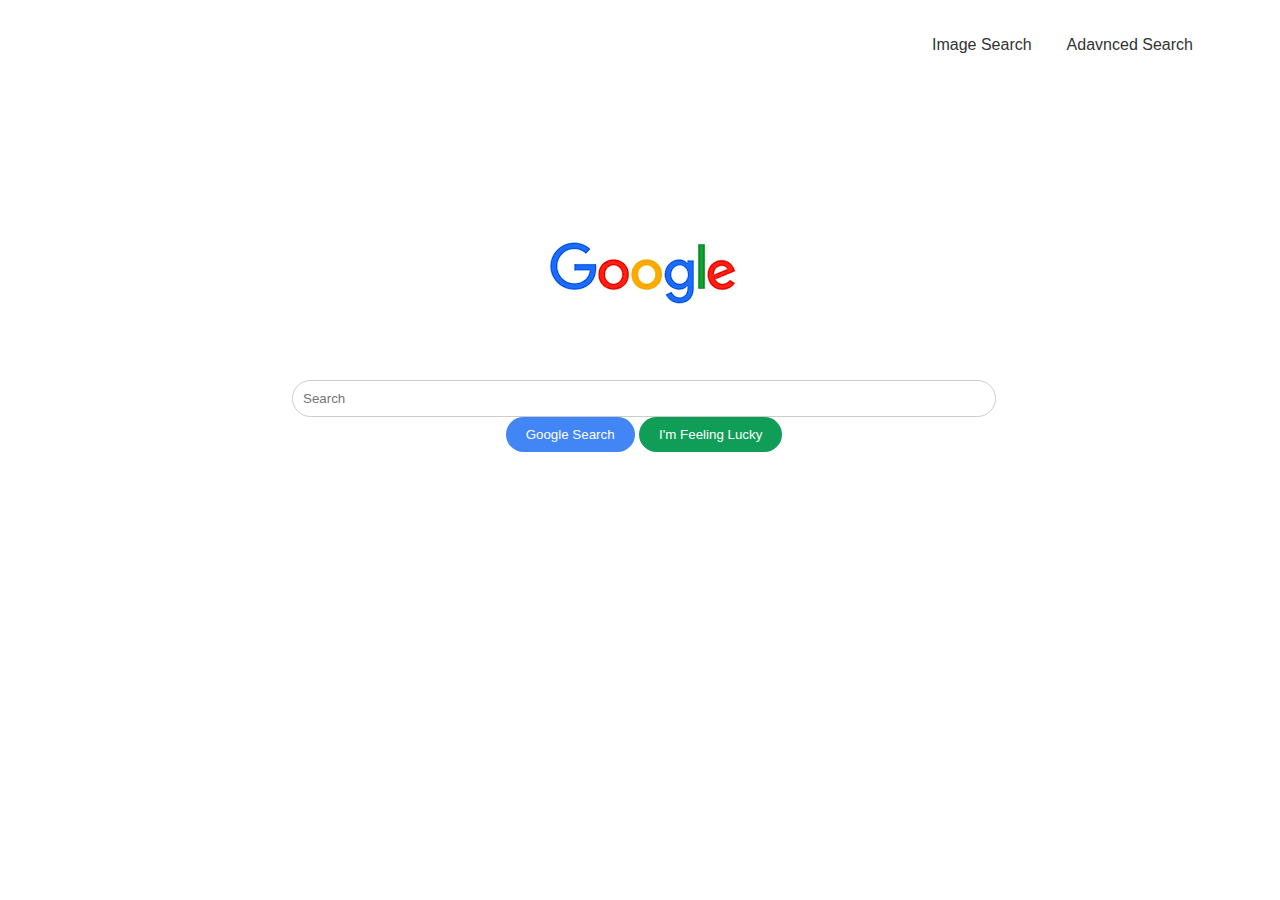
<file: index.html>
<!DOCTYPE html>
<html lang="en">

<head>
    <meta charset="UTF-8">
    <meta name="viewport" content="width=device-width, initial-scale=1.0">
    <title>search</title>
    <link rel="stylesheet" href="style.css">
</head>

<body>
    <div id="main">

        <div class="nav">
            <ul class="links">
                <li><a href="Images.html">Image Search</a></li>
                <li><a href="AdvancedSearch.html">Adavnced Search</a></li>
            </ul>
        </div>

        <div id="logo">
            <img src="img.png" alt="logo">
        </div>

        <!--<h1 class="logo">
            <span id="blue">G</span>
            <span id="red">o</span>
            <span id="orange">o</span>
            <span id="blue">g</span>
            <span id="green">l</span>
            <span id="red">e</span>
        </h1>-->

        <div id="search">
            <form action="https://google.com/search">
                <input type="text" name="q" id="search-input" placeholder="Search"> 
                <div class="buttons">
                    <input type="submit" value="Google Search" id="search-button" name="btnK">
                    <input type="submit" value="I'm Feeling Lucky" id="lucky-button" name="btnI">
                </div>
            </form>
        </div>


    </div>

</body>

</html>
</file>
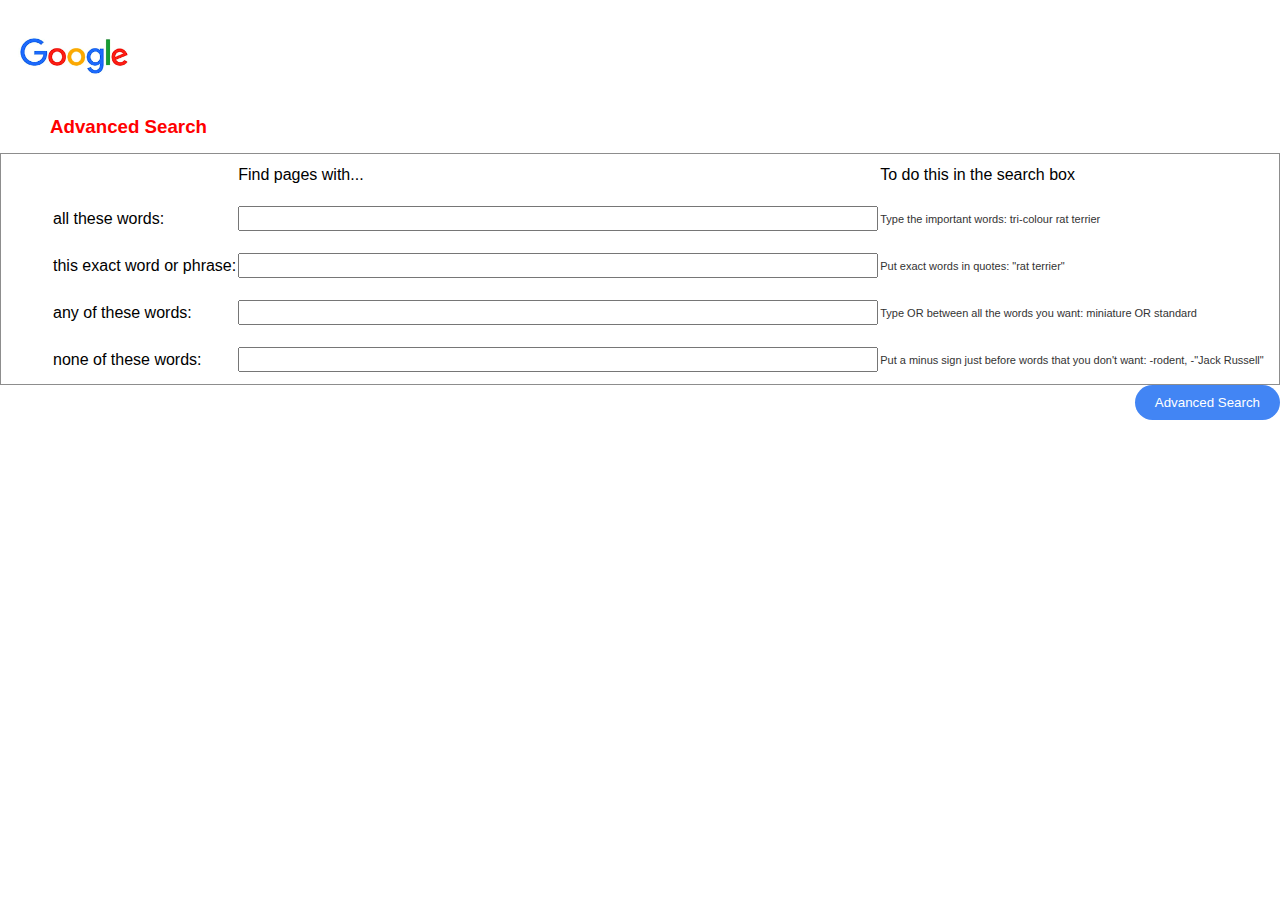
<file: AdvancedSearch.html>
<!DOCTYPE html>
<html lang="en">

<head>
    <meta charset="UTF-8">
    <meta name="viewport" content="width=device-width, initial-scale=1.0">
    <title>Advanced Search</title>
    <link rel="stylesheet" href="style.css">
</head>

<body>
        <div id="logo1">
            <a href="index.html">
                <img src="img.png" alt="logo">
            </a>
        </div>

        <div id="header">
            <h3 id="red-color">Advanced Search</h3>
        </div>
            

    
<div id="table">
    
    
    <table class="search-table">
        <thead><th>
            <td>Find pages with...</td>
            <td>To do this in the search box</td>
        </th>
    </thead>
        <tr>
            <td>all these words:</td>
            <td><input type="text" id="search-bar" name="as_q"></td>
            <td id="info">Type the important words: tri-colour rat terrier</td>
        </tr>
        <tr>
            <td>this exact word or phrase:</td>
            <td><input type="text" id="search-bar" name="as_epq"></td>
            <td id="info">Put exact words in quotes: "rat terrier"</td>
        </tr>
        <tr>
            <td>any of these words:</td>
            <td><input type="text" id="search-bar" name="as_oq"></td>
            <td id="info">Type OR between all the words you want: miniature OR standard</td>
        </tr>
        <tr>
            <td>none of these words:</td>
            <td><input type="text" id="search-bar" name="as_eq"></td>
            <td id="info">Put a minus sign just before words that you don't want: -rodent, -"Jack Russell"</td>
        </tr>
    </table>
</div>
<div class="but_adsearch">
    <input type="submit" value="Advanced Search" id="butto" name="btnK">
</div>
</body>

</html>
</file>
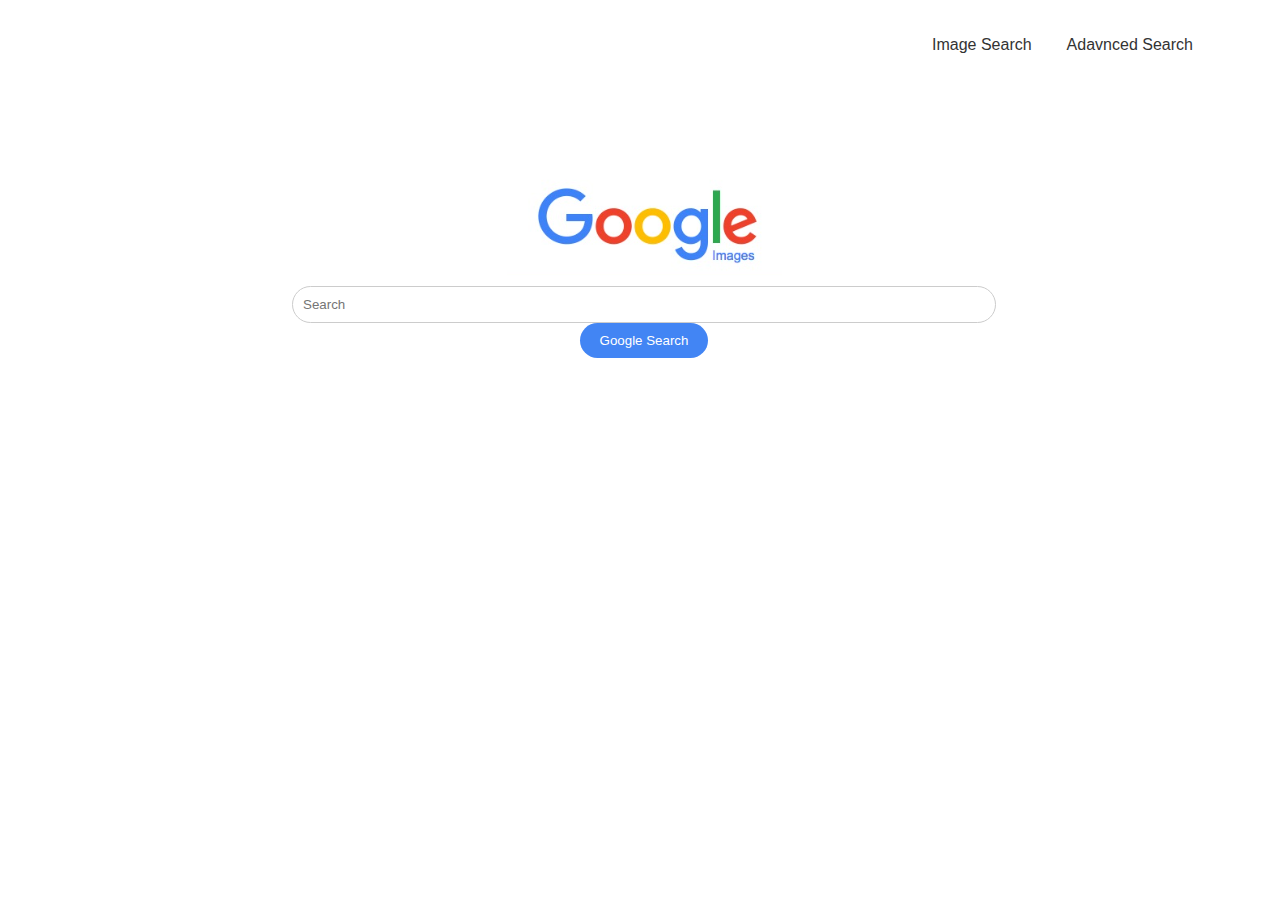
<file: Images.html>
<!DOCTYPE html>
<html lang="en">

<head>
    <meta charset="UTF-8">
    <meta name="viewport" content="width=device-width, initial-scale=1.0">
    <title>Images</title>
    <link rel="stylesheet" href="style.css">
</head>

<body>
    <div id="main">

        <div class="nav">
            <ul class="links">
                <li><a href="Images.html">Image Search</a></li>
                <li><a href="AdvancedSearch.html">Adavnced Search</a></li>
            </ul>
        </div>

        <div id="logo">
            <img src="google-img.png" alt="logo">
        </div>

        <div id="search">
            <form action="https://google.com/images">
                <input type="text" name="q" id="search-input" placeholder="Search">
                <div class="buttons">
                    <input type="submit" value="Google Search" id="search-button">
                    
                </div>
            </form>
        </div>


    </div>

</body>

</html>
</file>
<file: style.css>
*{
    margin: 0;
    padding: 0;
    font-family: Arial, Helvetica, sans-serif;
    box-sizing: border-box;
}

html, body{
    width: 100%;
    height: 100%;
}

#main{
    align-items: center;
    width: calc(100% - 5vw);
    height: calc(100% - 8vh);
    position: absolute;
    left: 4vh;
    top: 4vh;
}
#logo img{
    display: block;
    margin: auto;
    margin-top: 10%;

}
/*
.logo span{
    font-weight: 600;
    padding: 0;
}

#blue {
    color: blue;
}

#red{
    color: red;
}

#orange{
    color: orange;
}

#green{
    color: green;
}
*/
.nav .links {
    display: flex;
    align-items:flex-end;
    list-style: none;
    padding-left: 70vw;
    gap: 35px;
  }
  .nav .links a {
    text-decoration: none;
    color: #333;
    
    
  }
  .nav .links a:hover {
    color: black;
  }
  
#search{
    text-align: center;
    margin-top: 10px;
}

#search-input{
    width: 55vw;
    padding: 10px;
    border: 1px solid #ccc;
    border-radius: 24px;
    outline: none;
    top: 60%;
}

#search-button {
    background-color: #4285f4;
    color: #fff;
    border: none;
    border-radius: 24px;
    padding: 10px 20px;
    cursor: pointer;
}

#lucky-button {
    background-color: #0f9d58;
    color: #fff;
    border: none;
    border-radius: 24px;
    padding: 10px 20px;
    cursor: pointer;
    
}


#search-button:hover, #lucky-button:hover {
    background-color: #357ae8;
}


#logo1 img{
    width: 150px;
}

#header{
   margin-left: 50px;
}

#red-color{
    color: red;
    align-items: center;
}



.search-table{
    margin-left: 50px;
}

.search-table td {
    padding: 10px 0;
}

#search-bar{
    width: 50vw;
    cursor:auto;
    height: 25px;
    outline: #357ae8;
}

#table{
    margin-top: 15px;
    border: 1px solid#3333338e;
}

#info{
    font-size: 11px;
    color: #333;
}

.but_adsearch{
    text-align: right;
}
 #butto{
    background-color: #4285f4;
    color: #fff;
    border: none;
    border-radius: 24px;
    padding: 10px 20px;
    cursor: pointer;
    left: 60%;
}

@media screen and (max-width: 768px) {
    .main {
        padding: 10px;
    }

    nav ul {
        justify-content: center;
        margin: 0;
    }

    nav li {
        margin: 0 5px;
    }
}
</file>
